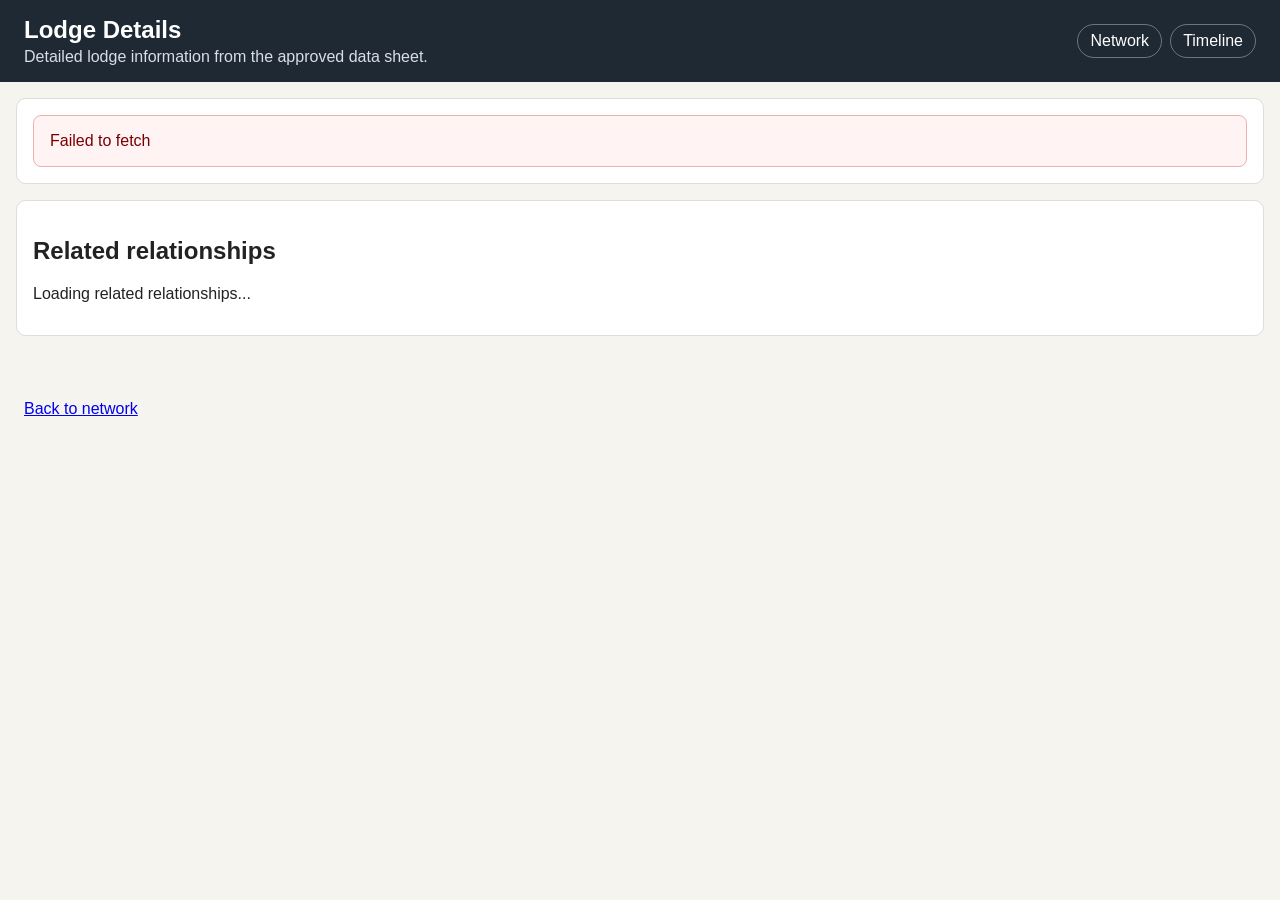
<file: lodge.html>
<!DOCTYPE html>
<html lang="en">
<head>
  <meta charset="UTF-8" />
  <meta name="viewport" content="width=device-width, initial-scale=1.0" />
  <title>Lodge Details</title>
  <link rel="stylesheet" href="css/style.css" />
</head>
<body>
  <header class="site-header">
    <div>
      <h1 id="pageTitle">Lodge Details</h1>
      <p>Detailed lodge information from the approved data sheet.</p>
    </div>
    <nav>
      <a href="index.html">Network</a>
      <a href="timeline.html">Timeline</a>
    </nav>
  </header>

  <main>
    <section id="lodgeDetails" class="detail-card">
      <p>Loading lodge details...</p>
    </section>

    <section id="relatedRelationships" class="detail-card">
      <h2>Related relationships</h2>
      <p>Loading related relationships...</p>
    </section>
  </main>

  <footer>
    <p><a href="index.html">Back to network</a></p>
  </footer>

  <script src="js/config.js"></script>
  <script src="js/data.js"></script>
  <script src="js/lodge.js"></script>
</body>
</html>
</file>
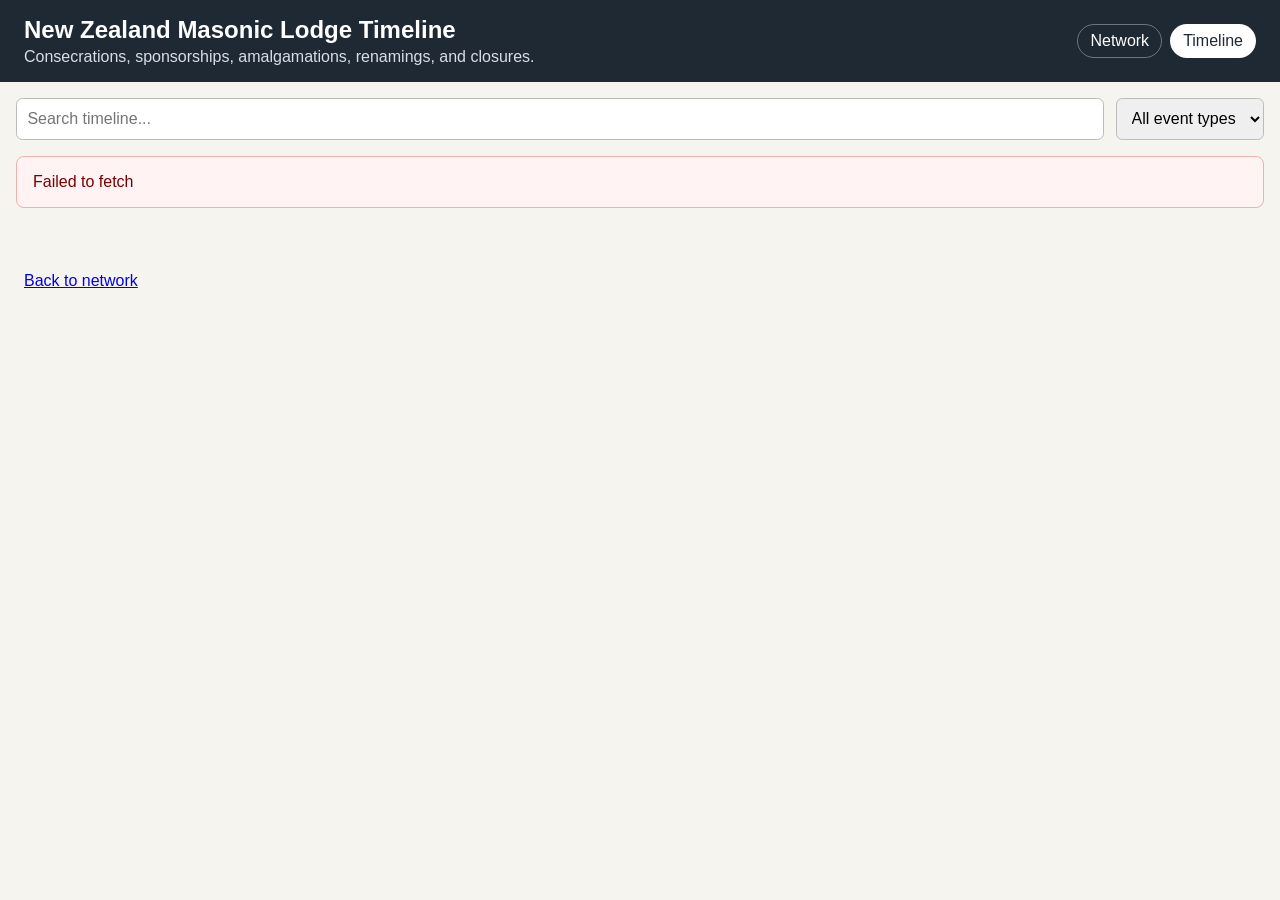
<file: timeline.html>
<!DOCTYPE html>
<html lang="en">
<head>
  <meta charset="UTF-8" />
  <meta name="viewport" content="width=device-width, initial-scale=1.0" />
  <title>Lodge Timeline</title>
  <link rel="stylesheet" href="css/style.css" />
</head>
<body>
  <header class="site-header">
    <div>
      <h1>New Zealand Masonic Lodge Timeline</h1>
      <p>Consecrations, sponsorships, amalgamations, renamings, and closures.</p>
    </div>
    <nav>
      <a href="index.html">Network</a>
      <a href="timeline.html" class="active">Timeline</a>
    </nav>
  </header>

  <main>
    <section class="toolbar">
      <input id="timelineSearch" type="search" placeholder="Search timeline..." />
      <select id="eventTypeFilter">
        <option value="">All event types</option>
        <option value="Consecrated">Consecrated</option>
        <option value="Sponsored">Sponsored</option>
        <option value="Amalgamated">Amalgamated</option>
        <option value="Renamed">Renamed</option>
        <option value="Closed">Closed</option>
        <option value="Other">Other</option>
      </select>
    </section>

    <section id="timeline" class="timeline">
      <p>Loading timeline...</p>
    </section>
  </main>

  <footer>
    <p><a href="index.html">Back to network</a></p>
  </footer>

  <script src="js/config.js"></script>
  <script src="js/data.js"></script>
  <script src="js/timeline.js"></script>
</body>
</html>
</file>
<file: css/style.css>
* { box-sizing: border-box; }
body { margin: 0; font-family: Arial, Helvetica, sans-serif; background: #f6f4ef; color: #222; }
.site-header { display: flex; justify-content: space-between; gap: 1rem; align-items: center; padding: 1rem 1.5rem; background: #1f2933; color: white; }
.site-header h1 { margin: 0 0 0.25rem 0; font-size: 1.5rem; }
.site-header p { margin: 0; color: #d8dee9; }
nav { display: flex; gap: 0.5rem; flex-wrap: wrap; }
nav a { color: white; text-decoration: none; padding: 0.45rem 0.75rem; border: 1px solid rgba(255,255,255,0.35); border-radius: 999px; }
nav a.active, nav a:hover { background: white; color: #1f2933; }
main { padding: 1rem; }
.toolbar { display: flex; gap: 0.75rem; margin-bottom: 0.75rem; flex-wrap: wrap; }
.toolbar input, .toolbar select, .toolbar button { padding: 0.65rem; border: 1px solid #bbb; border-radius: 0.4rem; font-size: 1rem; }
.toolbar input { min-width: 280px; flex: 1; }
.toolbar button { cursor: pointer; background: #1f2933; color: white; }
.legend, .note { display: flex; gap: 1rem; flex-wrap: wrap; margin-bottom: 0.75rem; padding: 0.75rem; background: white; border-radius: 0.5rem; border: 1px solid #ddd; }
#cy { width: 100%; height: 72vh; background: white; border: 1px solid #ddd; border-radius: 0.5rem; }
footer { padding: 1rem 1.5rem; color: #555; }
.detail-card { background: white; border: 1px solid #ddd; border-radius: 0.6rem; padding: 1rem; margin-bottom: 1rem; }
.lodge-header { display: flex; gap: 1rem; align-items: flex-start; }
.lodge-crest { width: 120px; height: 120px; object-fit: contain; border: 1px solid #ddd; border-radius: 0.5rem; background: #f8f8f8; padding: 0.5rem; }
.field-grid { display: grid; grid-template-columns: 220px 1fr; gap: 0.5rem 1rem; margin-top: 1rem; }
.field-label { font-weight: bold; color: #444; }
.timeline { position: relative; margin: 1rem 0; }
.timeline-item { background: white; border-left: 5px solid #1f2933; border-radius: 0.5rem; padding: 0.85rem 1rem; margin-bottom: 0.75rem; border-top: 1px solid #ddd; border-right: 1px solid #ddd; border-bottom: 1px solid #ddd; }
.timeline-date { font-weight: bold; color: #1f2933; }
.timeline-title { margin: 0.25rem 0; font-size: 1.1rem; }
.muted { color: #666; }
.error { background: #fff3f3; border: 1px solid #f0b0b0; color: #7a0000; padding: 1rem; border-radius: 0.5rem; }
code { background: #eee; padding: 0.1rem 0.25rem; border-radius: 0.25rem; }
@media (max-width: 700px) { .site-header { flex-direction: column; align-items: flex-start; } .field-grid { grid-template-columns: 1fr; } .lodge-header { flex-direction: column; } #cy { height: 65vh; } }
</file>
